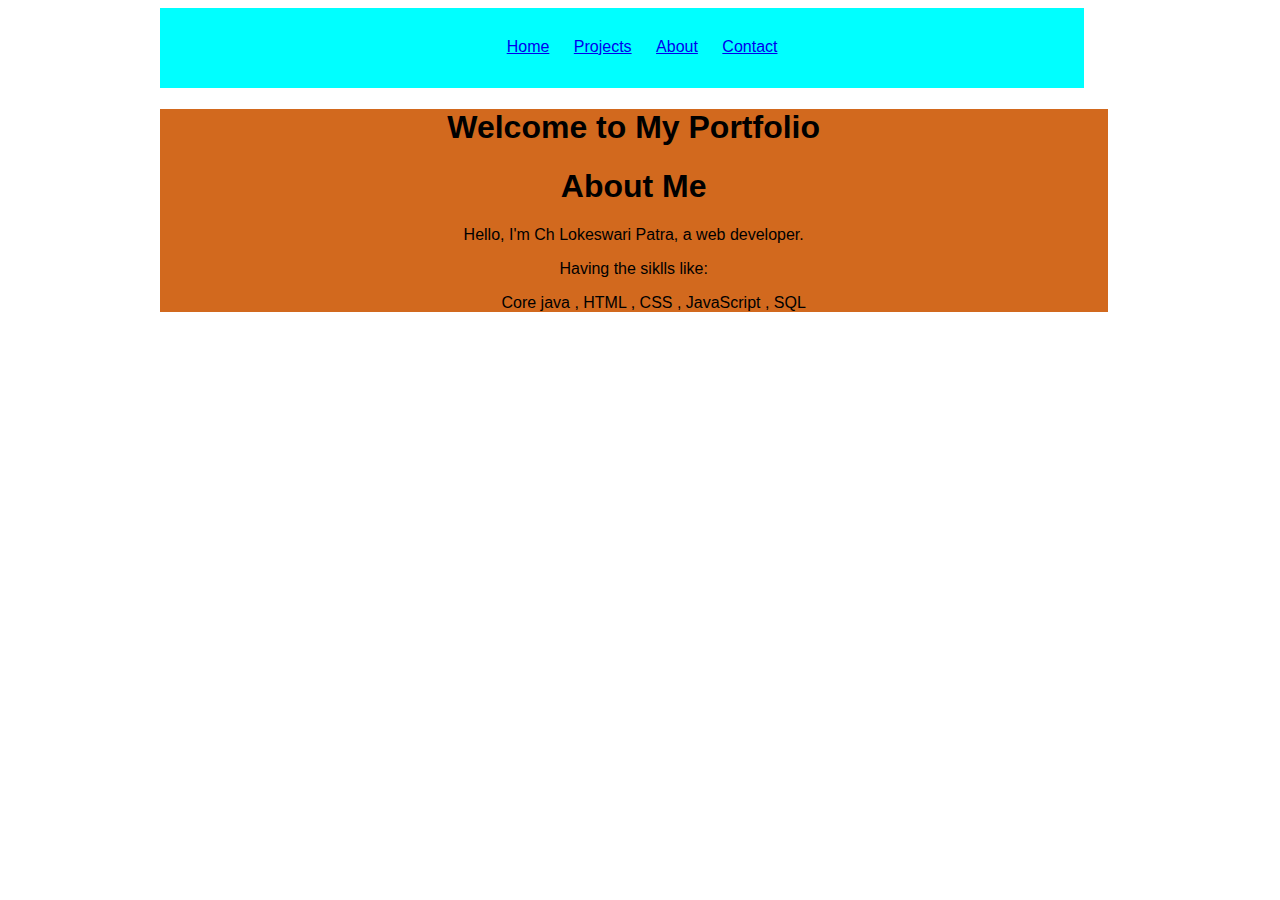
<file: Index.html>
<!DOCTYPE html>
<html>
<head>
  <link rel="stylesheet" type="text/css" href="style.css">
</head>
<body>
  <header>
    <nav>
      <ul>
        <li><a href="index.html">Home</a></li>
        <li><a href="projects.html">Projects</a></li>
        <li><a href="about.html">About</a></li>
        <li><a href="contact.html">Contact</a></li>
      </ul>
    </nav>
  </header>
  <div id="content">
    <h1>Welcome to My Portfolio</h1>
    <h1>About Me</h1>
    <p>Hello, I'm Ch Lokeswari Patra, a web developer.</p>
    <p>Having the siklls like:
      <ul>
        Core java ,
        HTML ,
        CSS ,
        JavaScript ,
        SQL
      </ul>
    </p>
  </div>
</body>
</html>
</file>
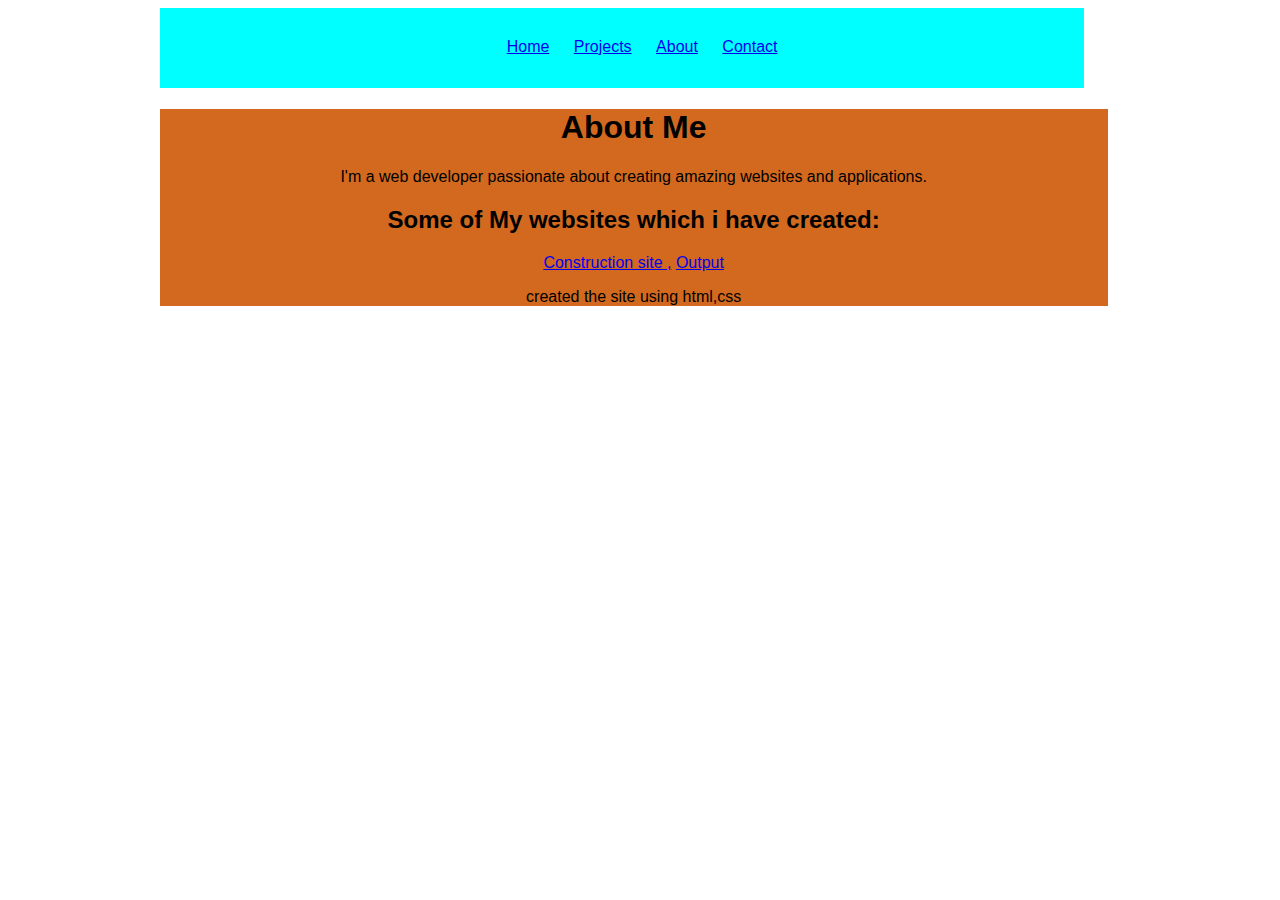
<file: about.html>
<!DOCTYPE html>
<html>
<head>
  <link rel="stylesheet" type="text/css" href="style.css">
</head>
<body>
  <header>
    <nav>
      <ul>
        <li><a href="index.html">Home</a></li>
        <li><a href="projects.html">Projects</a></li>
        <li><a href="about.html">About</a></li>
        <li><a href="contact.html">Contact</a></li>
      </ul>
    </nav>
  </header>
  <div id="content">
    <h1>About Me</h1>
    <p>I'm a web developer passionate about creating amazing websites and applications.</p>
    <h2>Some of My websites which i have created:  </h2>
    <a href="./Backgroungproperties1.png">Construction site ,</a>
    <a href="./Backgroungproperties2.png">Output</a>
    <p>created the site using html,css</p>
  </div>
</body>
</html>
</file>
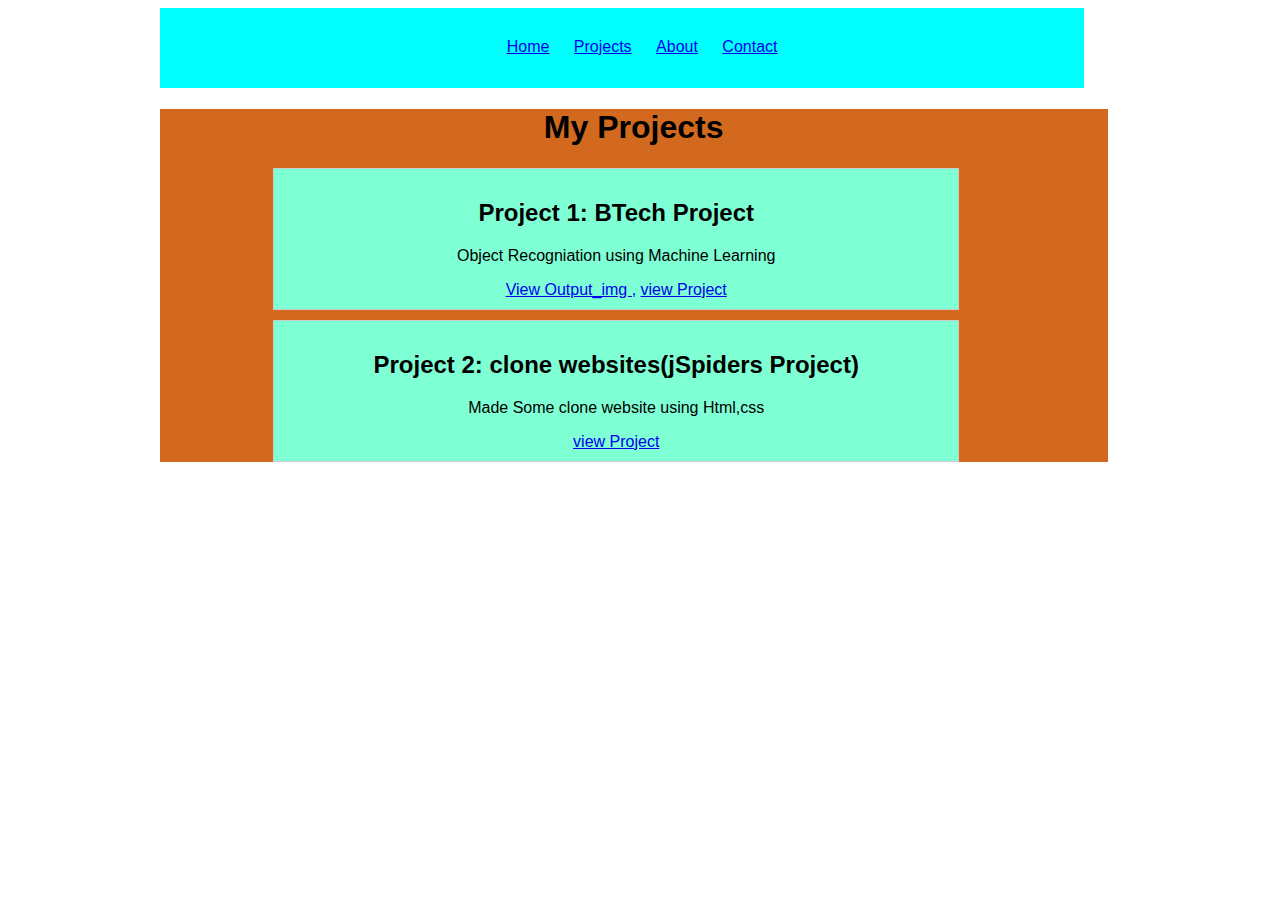
<file: Projects.html>
<!DOCTYPE html>
<html>
<head>
  <link rel="stylesheet" type="text/css" href="style.css">
</head>
<body>
  <header>
    <nav>
      <ul>
        <li><a href="index.html">Home</a></li>
        <li><a href="projects.html">Projects</a></li>
        <li><a href="about.html">About</a></li>
        <li><a href="contact.html">Contact</a></li>
      </ul>
    </nav>
  </header>
  <div id="content">
    <h1>My Projects</h1>
    <div class="project">
      <h2>Project 1: BTech Project</h2>
      <p>Object Recogniation using  Machine Learning</p>
      <a href="./Object-Detection_img2.jpg">View Output_img ,</a>
      <a href="./objectrecognization_img.webp">view Project</a>
    </div>
    <div class="project">
      <h2>Project 2: clone websites(jSpiders Project)</h2>
      <p>Made Some clone website using Html,css</p>
      <a href="./Screenshot (57).png">view Project</a>
    </div>
  </div>
</body>
</html>
</file>
<file: style.css>
body {
    font-family: Arial, sans-serif;
    text-align: center;
}
nav ul {
    list-style: none;
    padding-top: 30px;
    background-color: aqua;
    height: 50px;
    margin: 0;
    /* color: white; */
    width: 70%;
    margin-left: 12%;
} 
nav ul li {
    display: inline;
    margin: 10px;
} 
.project {
    border: 1px solid #ccc;
    padding: 10px;
    margin: 10px;
    width: 70%;
    background-color: aquamarine;
    margin-left: 12%;
}  
#contact-form {
    text-align: left;
    width: 300px;
    margin: 0 auto;
    width: 50%;
    background-color: aquamarine;
    margin-left: 12%;
    padding-left: 25%;
} 
#success-message {
    color: black;
    font-weight: bold;
}
div{
    background-color: chocolate;
    margin-left: 12%;
    /* padding-left: 25%; */
    width: 75%;
}
</file>
